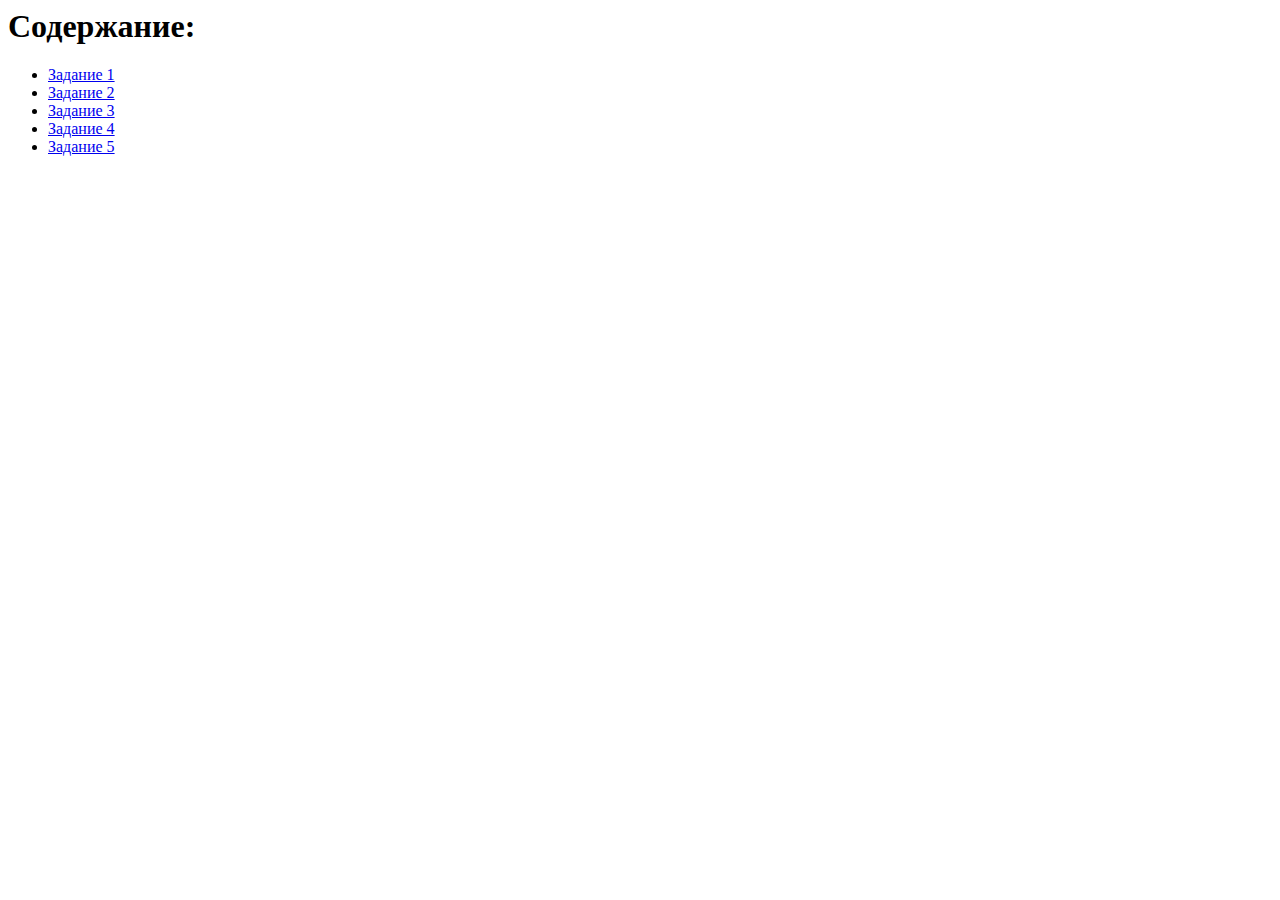
<file: index.html>
<html lang="ru"><head>
    <meta charset="UTF-8">
    <title>Содержание</title>
</head>
<body>
  <h1>Содержание:</h1>
  <ul>
    <li><a href="./lesson1">Задание 1</a></li>
    <li><a href="./lesson2">Задание 2</a></li>
    <li><a href="./lesson3">Задание 3</a></li>
    <li><a href="./lesson4">Задание 4</a></li>
    <li><a href="./lesson5">Задание 5</a></li>
   </ul>
  </body>
</html>
</file>
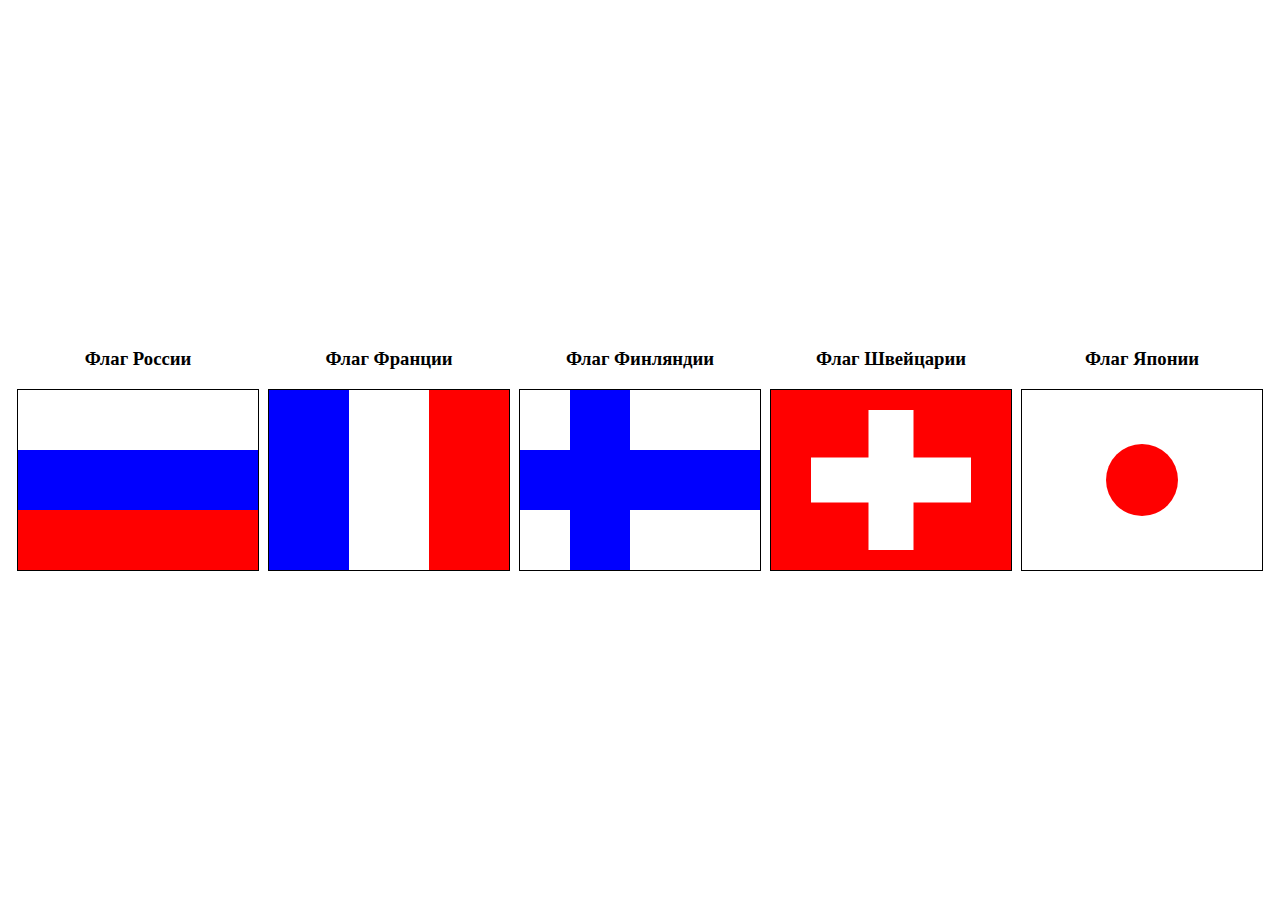
<file: lesson1/index.html>
<html lang="ru"><head>
    <meta charset="UTF-8">
    <title>SVG Флаги</title>
</head>
<body>
    <div>
        <h3>Флаг России</h3>
        <svg>
            <polyline style="fill:none;stroke: white;stroke-width: 60px;" points="0,30 240,30"></polyline>
            <polyline style="fill:none;stroke:blue;stroke-width: 60px;" points="0,90 240,90"></polyline>
            <polyline style="fill:none;stroke:red;stroke-width: 60px;" points="0,150 240,150"></polyline>
        </svg>
    </div>
    <div>
        <h3>Флаг Франции</h3>
        <svg>
            <polyline style="fill:none;stroke:blue;stroke-width: 80px;" points="40,0 40,180"></polyline>
            <polyline style="fill:none;stroke: white;stroke-width: 80px;" points="120,0 120,180"></polyline>
            <polyline style="fill:none;stroke:red;stroke-width: 80px;" points="200,0 200,180"></polyline>
        </svg>
    </div>
    <div>
        <h3>Флаг Финляндии</h3>
        <svg>
            <polyline style="fill:none;stroke: white;stroke-width: 180px;" points="0,90 240,90"></polyline>
            <polyline style="fill:none;stroke:blue;stroke-width: 60px;" points="0,90 240,90"></polyline>
            <polyline style="fill:none;stroke:blue;stroke-width: 60px;" points="80,0 80,180"></polyline>
        </svg>
    </div>
    <div>
        <h3>Флаг Швейцарии</h3>
        <svg>
            <polyline style="fill:none;stroke:red;stroke-width:180;" points="0,90 240,90"></polyline>
            <polyline style="fill:none;stroke:white;stroke-width:45;" points="40,90 200,90"></polyline>
            <polyline style="fill:none;stroke:white;stroke-width:45;" points="120,20 120,160"></polyline>
        </svg>
    </div><div>
        <h3>Флаг Японии</h3>
        <svg>
            <polyline style="fill:none;stroke: white;stroke-width:180;" points="0,60 240,60"></polyline>
            <circle cx="120" cy="90" r="36" fill="red"></circle>        
        </svg>
    </div>

</body>
<style>
    svg{
        width:240px;
        height: 180px;
        border: black solid 1px;
        }
    body{
        display: flex;
        justify-content: space-evenly;
        align-items: center;
        text-align: center;
    }
</style>
</html>
</file>
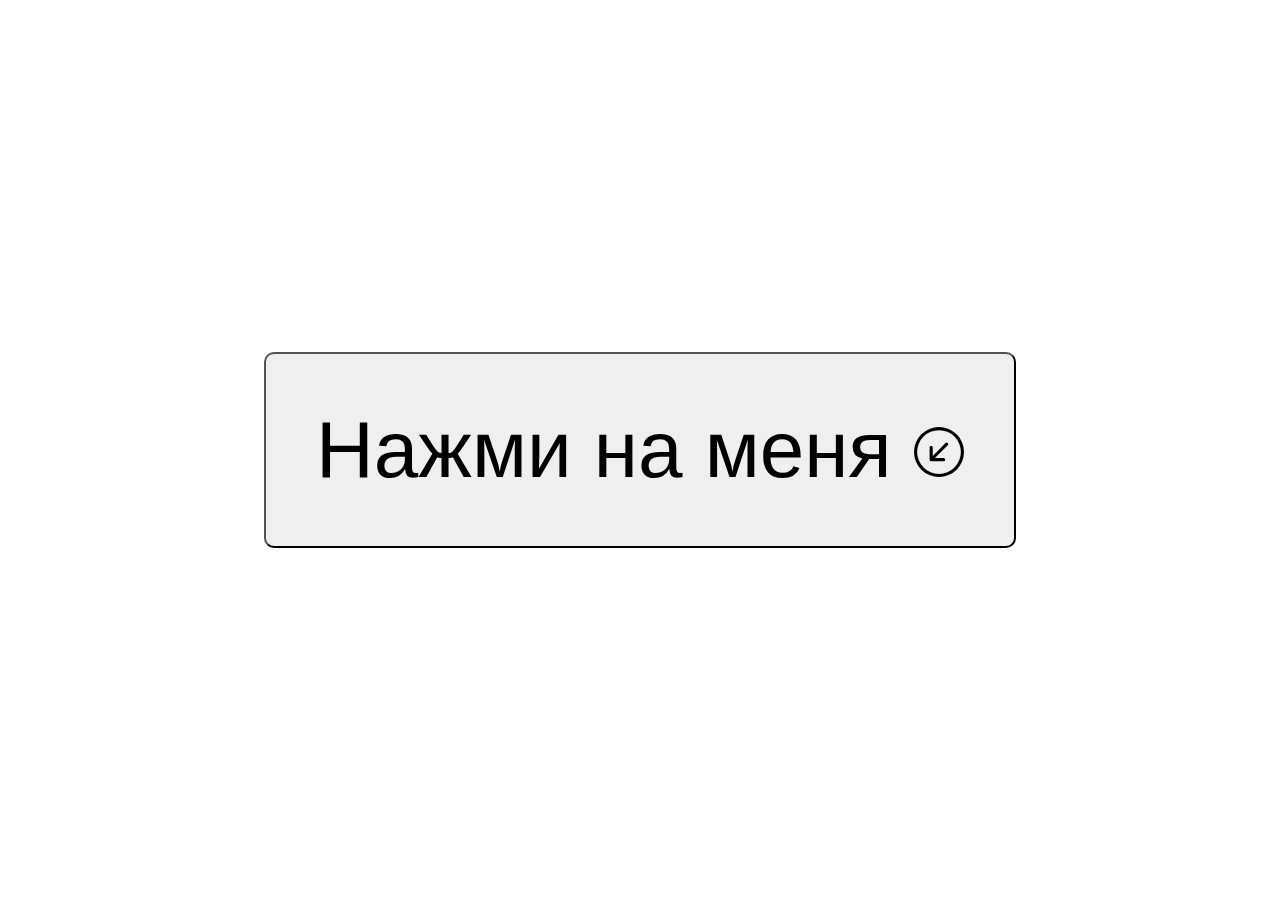
<file: lesson2/index.html>
<html lang="ru">
<head>
    <meta charset="UTF-8">
    <title>SVG в кнопке</title>
</head>
<body>
    <button id="me">Нажми на меня
        <svg fill="currentColor" class="noactive block" viewBox="0 0 16 16">
            <path fill-rule="evenodd" d="M1 8a7 7 0 1 0 14 0A7 7 0 0 0 1 8zm15 0A8 8 0 1 1 0 8a8 8 0 0 1 16 0zm-5.904-2.854a.5.5 0 1 1 .707.708L6.707 9.95h2.768a.5.5 0 1 1 0 1H5.5a.5.5 0 0 1-.5-.5V6.475a.5.5 0 1 1 1 0v2.768l4.096-4.097z"/>
        </svg>
        <svg fill="currentColor" class="active" viewBox="0 0 16 16">
            <path d="M16 8A8 8 0 1 0 0 8a8 8 0 0 0 16 0zm-5.904-2.803a.5.5 0 1 1 .707.707L6.707 10h2.768a.5.5 0 0 1 0 1H5.5a.5.5 0 0 1-.5-.5V6.525a.5.5 0 0 1 1 0v2.768l4.096-4.096z"/>
        </svg>
    </button>
    <script>
        const btn = document.querySelector('#me');
        const noactive = document.querySelector('.noactive');
        const active = document.querySelector('.active');
        btn.addEventListener('click', () => {
            noactive.classList.toggle('block');
            active.classList.toggle('block');
            btn.classList.toggle('yellow');
        });
    </script>
    <style>
        #me{
            font-size: 5em;
            padding: 50px;
            border-radius: 10px;
        }
        .yellow{
            background: yellow;
        }
        .noactive, .active{
            width: 50px;
            height: 50px;
            display:none;
        }
        .block{
            display:inline-block;
        }
        body {
            display: flex;
            align-items: center;
            justify-content: space-evenly;
        }
    </style>
</body>
</html>
</file>
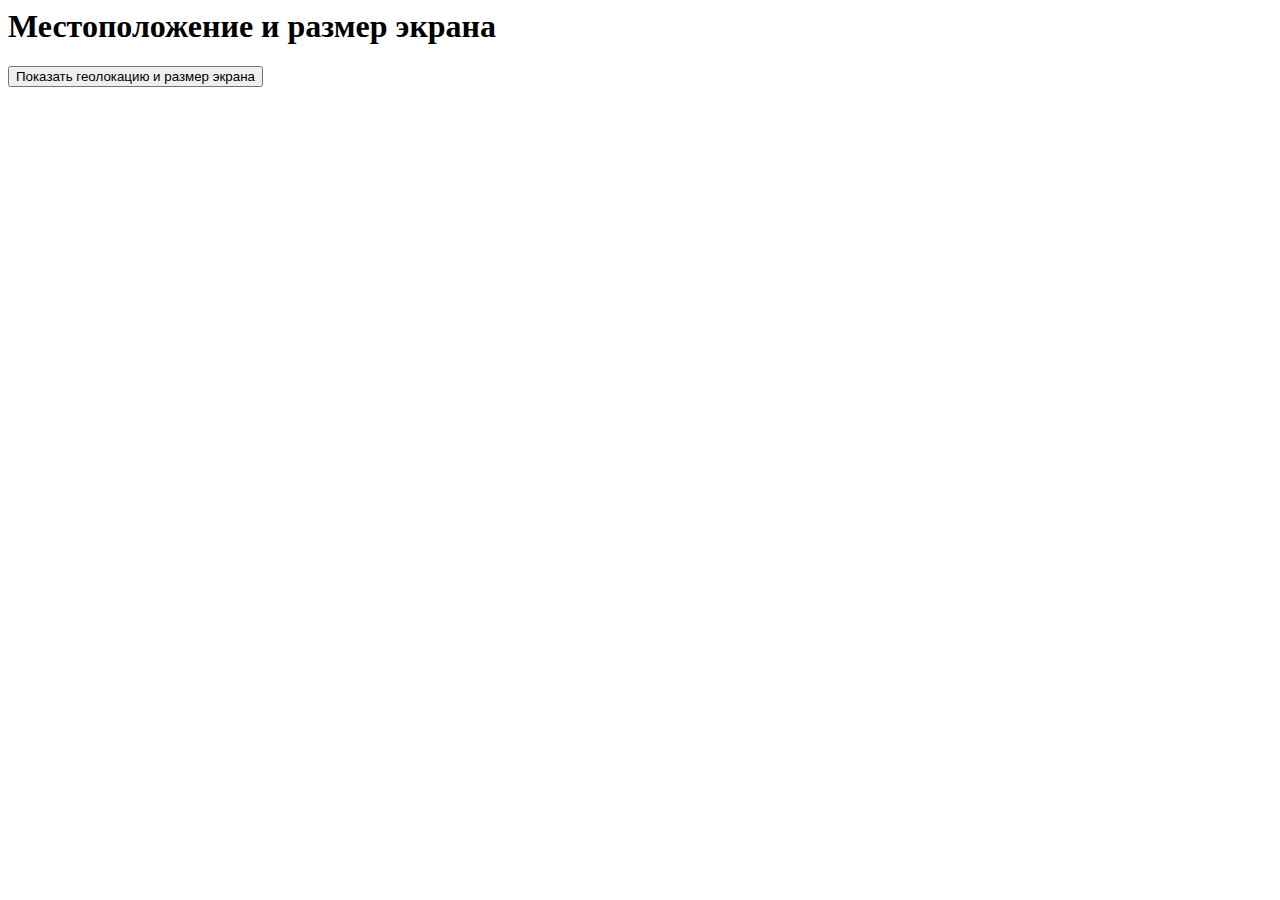
<file: lesson3/index.html>
<html lang="ru">
    <head>
        <meta charset="UTF-8">
        <title>Геолокация и размер экрана</title>
    </head>
    <body>
        <h1>Местоположение и размер экрана</h1>
        <button class="btn">Показать геолокацию и размер экрана</button>
        <p id = "status"></p>
        <p id = "screen"></p>
        <script>
            const status = document.querySelector('#status');
            const btn = document.querySelector('.btn');
            const screen = document.querySelector('#screen');
            // Функция, выводящая текст об ошибке
            const error = () => {
                status.textContent = 'Информация о местоположении недоступна';
            }
            // Функция, срабатывающая при успешном получении геолокации
            const success = (position) => {
                //console.log('position', position);
                const latitude  = position.coords.latitude;
                const longitude = position.coords.longitude;
                status.textContent = `Широта: ${latitude} °, Долгота: ${longitude} °`;
            }
            btn.addEventListener('click', () => {
                if (!navigator.geolocation) {
                    status.textContent = 'Информация о местоположении недоступна';
                } else {
                    status.textContent = 'Определение местоположения…';
                    navigator.geolocation.getCurrentPosition(success, error);
                }
                screen.textContent = `Размеры Вашего экрана: ${window.screen.width}x${window.screen.height}`;
            });
        </script>
    </body>
</html>
</file>
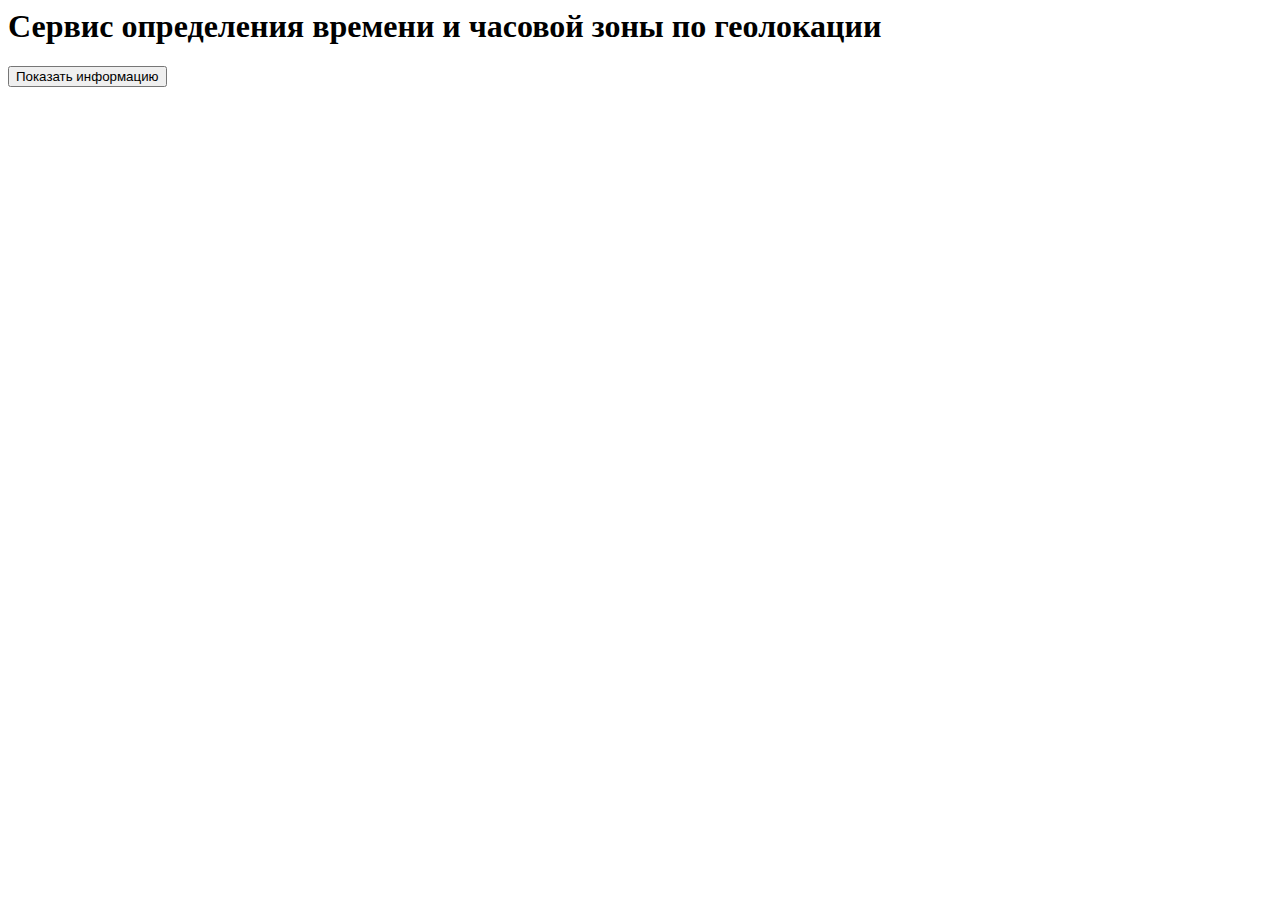
<file: lesson4/index.html>
<html lang="ru">
    <head>
        <meta charset="UTF-8">
        <title>Время по геолокации</title>
    </head>
    <body>
        <h1>Сервис определения времени и часовой зоны по геолокации</h1>
        <button class="btn">Показать информацию</button>
        <p id = "timezone"></p>
        <p id = "date_time_txt"></p>
        <script>
            const timezone = document.querySelector('#timezone');
            const btn = document.querySelector('.btn');
            const datetime = document.querySelector('#date_time_txt');
            // Функция, выводящая текст об ошибке
            const error = () => {
                timezone.textContent = 'Не могу определить время, так как информация о местоположении недоступна';
            }
            // Функция, срабатывающая при успешном получении геолокации
            const success = (position) => {
                const latitude  = position.coords.latitude;
                const longitude = position.coords.longitude;
                //Если все успешно - запрашиваем дату, время и временную зону
                fetch(`https://api.ipgeolocation.io/timezone?apiKey=32bcd4a6e4b548968e7afcdb682ac679&lat=${latitude}&long=${longitude}`)
                .then((response) => { return response.json(); })
                .then((data) => {
                    timezone.textContent = `Ваша временная зона: ${data.timezone}`;
                    datetime.textContent = `Местные дата и время: ${data.date_time_txt}`;
                })
                // если запрос даты и времени не увенчался успехом - выведем ошибку
                .catch(() => { timezone.textContent = 'Сервер определения времени недоступен'; });
            }
            btn.addEventListener('click', () => {
                if (!navigator.geolocation) {
                    timezone.textContent = 'Не могу определить время, так как браузер не поддерживает определение местоположения';
                } else {
                    timezone.textContent = 'Определение местоположения…';
                    navigator.geolocation.getCurrentPosition(success, error);
                }
            });
        </script>
    </body>
</html>
</file>
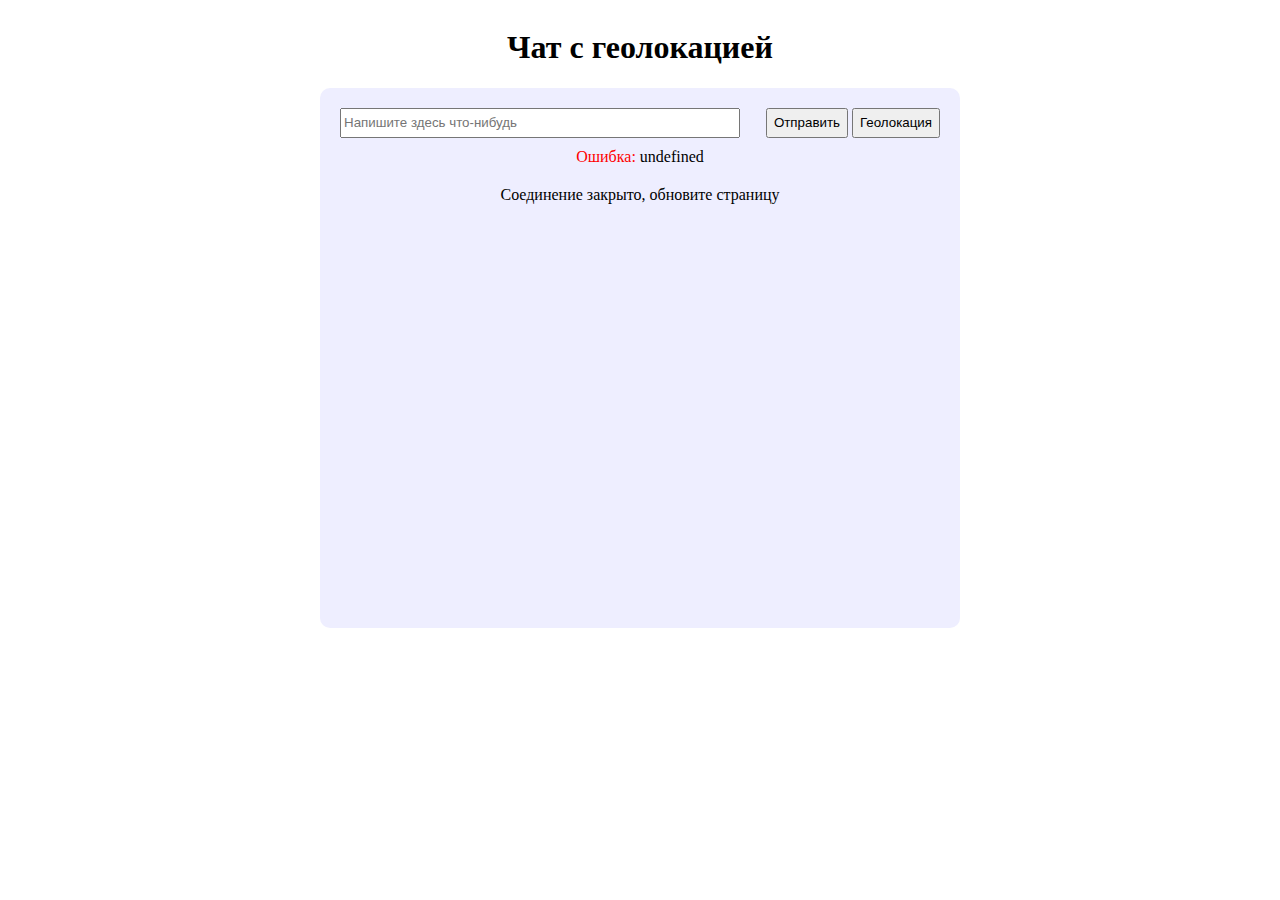
<file: lesson5/index.html>
<html lang="ru">
    <head>
        <meta charset="UTF-8">
        <title>Чат</title>
        <link rel="stylesheet" href="style.css">
    </head>
    <body>
        <h1>Чат с геолокацией</h1>      
      <div class="section">
        <div class="chat">
          <div class="top">
            <input type="text" id="msg" placeholder="Напишите здесь что-нибудь">
            <div id="btnclick">
              <button class="send">Отправить</button>
              <button class="btn">Геолокация</button>
            </div>
          </div>
          <div id="output"></div>
        </div>
      </div>
      <script src="script.js"></script>
    </body>
</html>
</file>
<file: lesson5/style.css>
body {
    display: flex;
    align-items: center;
    flex-direction: column;
}
.section {
    height: 500px;
    width: 600px;
    padding: 20px;
    border-radius: 10px;
    background: #eeeeff;
    text-align: center;
}
.top{
    display: flex;
    justify-content: space-between;
}
.send,.btn, #msg{
    height: 30px;
}
#msg{
    width: 400px;
}
#output
{
    overflow: auto;
    height: 450px;
    display: flex;
    flex-direction: column;
    overflow-y: auto;
}
.sent{
    overflow-wrap: break-word;
    background: #cfd4fb;
    color: black;
    padding: 20px;
    border-radius: 10px 0 10px 10px;
    text-align: right;
    margin: 5px;
    align-self: end;
}
.resp{
    overflow-wrap: break-word;
    background: #e4cffb;
    color: black;
    padding: 20px;
    text-align: left;
    border-radius: 0 10px 10px 10px;
    align-self: start;
    margin:5px;
}
.item{
    display:block;
    padding: 10px;
}
</file>
